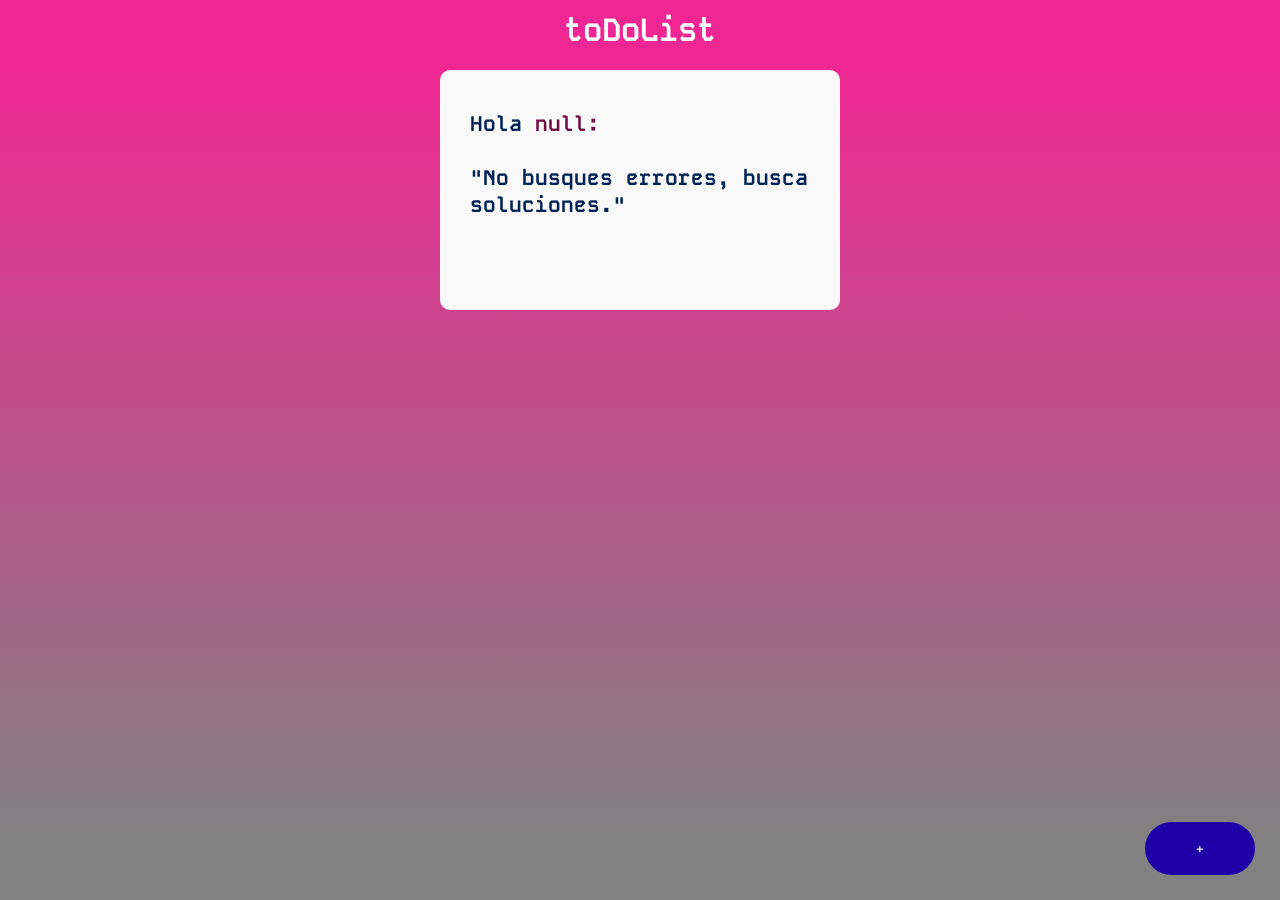
<file: TODOLIST/index.html>
<!DOCTYPE html>
<html lang="en">

<head>
    <meta charset="UTF-8">
    <meta name="viewport" content="width=device-width, initial-scale=1.0">
    <title>toDoList</title>
    <link rel="preconnect" href="https://fonts.googleapis.com">
    <link rel="preconnect" href="https://fonts.gstatic.com" crossorigin>
    <link href="https://fonts.googleapis.com/css2?family=Kode+Mono:wght@400..700&display=swap" rel="stylesheet">
    <link rel="stylesheet" href="style.css">
</head>

<body>
    <header id="header">
        <h1 id="titulo" class="titulo">toDoList</h1>
    </header>

    <section id="section1" class="section">
        <div id="s1-Div" class="taskManager">
            <h2 id="saludo"></h2>
            <div class="masBtnDiv">
                <button id="masBtn" class="masBtn">+</button>
            </div>
        </div>
    </section>


    <section id="section2" class="section">
        <div class="taskManager">
            <h2>Nueva Tarea</h2>
            <div class="form" id="div__addTarea">
                <input class="inputs" type="text" placeholder="Agregar tarea" id="addTarea">
            </div>
            <div class="form" id="div__clases">
                <select name="" id="clases">
                    <option class="inputs" value="Hogar"> Hogar </option>
                    <option class="inputs" value="Trabajo"> Trabajo</option>
                    ​<option class="inputs" value="Entretenimiento"> Entretenimiento </option>
                    ​<option class="inputs" value="Entretenimiento"> Familia </option>
                    <option class="inputs" value="Otros"> Otros </option>
                </select>
            </div>

            <div class="form" id="div__desc">
                <textarea name="" cols="30" rows="10" class="inputs descripcion" type="text" placeholder="Descripcion"
                    id="desc"></textarea>


            </div>
            <button id="tmBtn" class="btn" onclick="agregarTarea()">Agregar</button>

        </div>
    </section>

    <section id="section3" class="section">
        <div class="taskManager">
            <h2>Tareas</h2>

            <div id="tareas">
                <ul id="listContainer">
                </ul>
                <button id="volver2" class="volverBtn">Nueva tarea</button>
            </div>
    </section>

    <section id="section4" class="section">



    </section>

    <footer id="footer"></footer>

    <script src="script.js"></script>
</body>

</html>
</file>
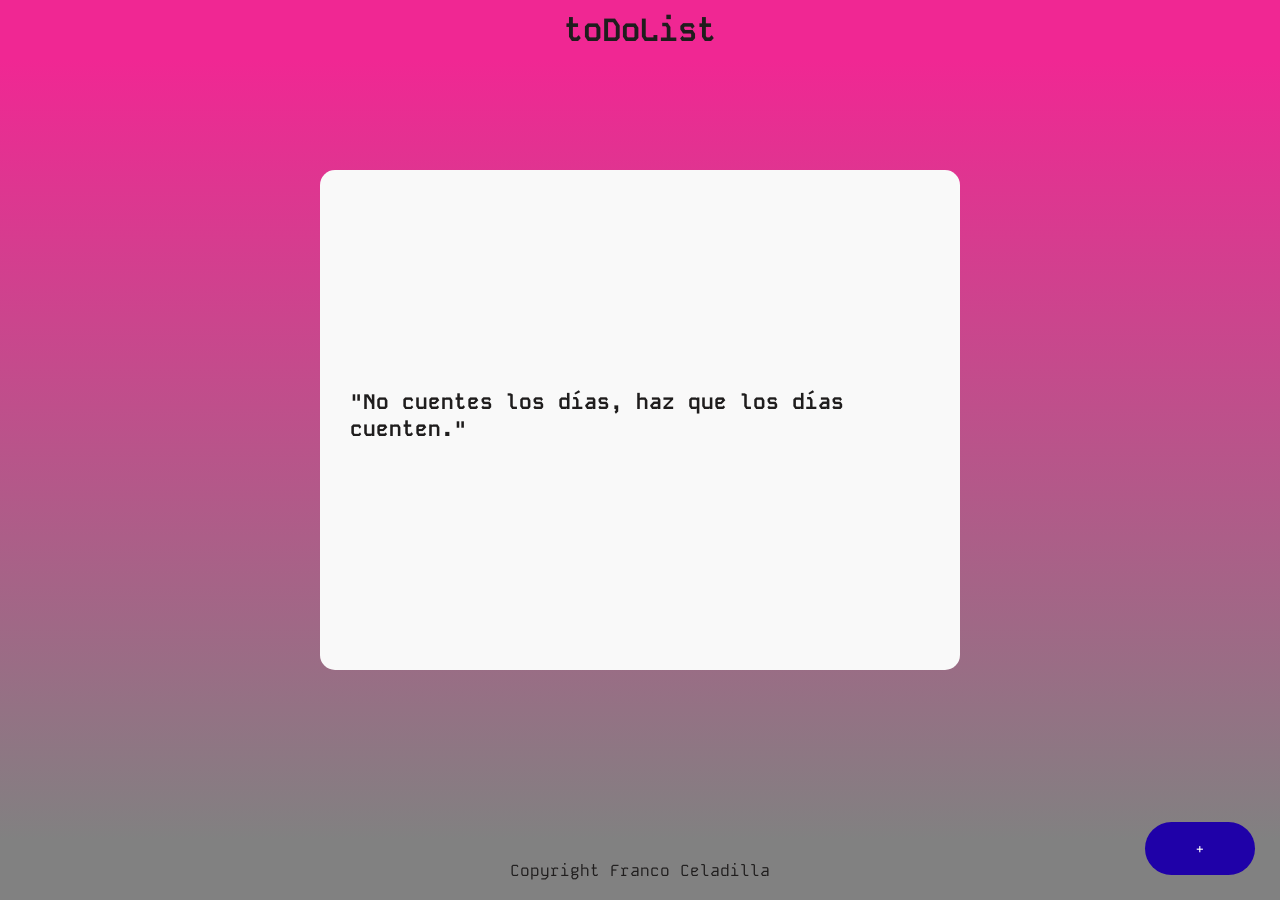
<file: celayaVII-reto04-final.html>
<!DOCTYPE html>
<html lang="en">

<head>
    <meta charset="UTF-8">
    <meta name="viewport" content="width=device-width, initial-scale=1.0">
    <title>toDoList</title>
    <link rel="preconnect" href="https://fonts.googleapis.com">
    <link rel="preconnect" href="https://fonts.gstatic.com" crossorigin>
    <link href="https://fonts.googleapis.com/css2?family=Kode+Mono:wght@400..700&display=swap" rel="stylesheet">
    <style>
        * {
            margin: 0px;
            padding: 0px;
            box-sizing: border-box;
            font-family: "Kode Mono", monospace;
            font-style: normal;
            color: #1f1d1d;
        }

        header,
        footer {
            display: flex;
            width: 100%;
            height: 60px;
            justify-content: center;
            align-items: center;
        }

        /*SECCIONES*/
        #section1 {
            display: flex;
            font-size: 14px;
            justify-content: center;
            align-items: center;
        }

        #section2 {
            display: none;
        }

        #section3 {
            display: none;
        }

        #section4 {
            display: none;
            justify-content: center;
            align-items: center;
        }

        .section {
            width: 100%;
            min-height: calc(100vh - 120px);
            background: rgb(129, 129, 129);
            background: linear-gradient(0deg,
                    rgba(129, 129, 129, 1) 0%,
                    rgba(240, 39, 147, 1) 100%);
        }

        .section__container {
            display: flex;
            height: 500px;
            width: 80%;
            max-width: 640px;
            background-color: #f9f9f9;
            margin: 10px auto 70px;
            padding: 40px 30px 50px 30px;
            border-radius: 15px;
            flex-direction: column;

        }

        .section__container1 {
            display: flex;
            height: 500px;
            width: 80%;
            max-width: 640px;
            background-color: #f9f9f9;
            margin: 10px auto 70px;
            padding: 40px 30px 50px 30px;
            border-radius: 15px;
            flex-direction: column;
            justify-content: center;
            align-items: center;
        }

        .section__container--form {
            display: flex;
            flex-direction: column;
            align-items: flex-start;
            justify-content: flex-start;
            background: #b6b0b0;
            border-radius: 20px;
            margin-bottom: 25px;
        }

        .form__inputs {
            border: none;
            outline: none;
            background: transparent;
            padding: 10px;
            padding-left: 10px;
            font-size: 14px;
            width: 100%;
        }

        /* #clasesTarea {
            border: none;
            outline: none;
            font-size: 14px;
            background-color: #b6b0b0;
            padding: 10px;
            border-radius: 15px;
            width: 100%;
        } */

        button {
            border: none;
            outline: none;
            padding: 16px 50px;
            background-color: #1f01a8;
            color: #fff;
            font-size: 16px;
            cursor: pointer;
            border-radius: 40px;
        }

        button:hover {
            background-color: #1a0188;
            color: #fff;
        }

        .fab {
            position: absolute;
            right: 25px;
            bottom: 25px;
        }




        ul li {
            display: flex;
            flex-flow: row;
            background: #b6b0b0;
            border-radius: 20px;
            list-style: none;
            font-size: 18px;
            padding: 10px 8px 10px 25px;
            user-select: none;
            cursor: pointer;
            position: relative;
            margin: 0px 10px 10px 0px;
        }

        .icon {
            position: absolute;
            height: 40px;
            width: 40px;
            border-radius: 50%;
            top: 15px;
            cursor: pointer;
        }

        .iconClass {
            position: absolute;
            height: 40px;
            width: 40px;
            border-radius: 50%;
            top: 15px;
            cursor: pointer;
        }


        .checkbox {
            right: 70px;
        }

        .delete {
            right: 20px;
        }

        .checked {
            text-decoration: line-through;
        }

        .txt {
            font-size: 18px;
            margin: 10px
        }

        .txtLista {
            font-size: 18px;
            margin: 10px;
            margin-left: 200px;
        }

        span {
            display: flex;
        }

        .section__container--sec4 {
            display: flex;
            width: 100%;
            max-width: 240px;
            background: #f9f9f9;
            margin: 10px auto 70px;
            padding: 20px 30px 20px 30px;
            border-radius: 10px;
            position: relative;
            flex-direction: column;
            align-items: center;
            justify-content: flex-start;
            height: 300px;


        }

        .tareita {
            display: flex;
            flex-direction: column;
            align-items: center;
            justify-content: center;
            background: #b6b0b0;
            height: 45px;
            width: 180px;
            margin-bottom: 15px;
            border: solid 1px #535252;
        }

        .div__tareas--icon {

            position: absolute;
            bottom: 15px;

        }

        #div__desc--tarea {
            height: 50px;
            display: flex;
            justify-content: flex-start;

        }

        #closeIcon {
            height: 30px;
            width: 30px;
            position: absolute;
            right: 10px;
            top: 10px;
            cursor: pointer;
        }

        .iconSect4 {
            height: 65px;
            width: 65px;
            cursor: pointer;
        }

        /*COLORES*/
        .pink {
            background-color: rgba(240, 39, 147, 1);
        }

        .grey {
            background-color: rgba(129, 129, 129, 1);
        }
    </style>
</head>

<body>
    <header id="header" class="pink">
        <h1 id="header__titulo" class="header__titulo">toDoList</h1>
    </header>

    <div id="section1" class="section">
        <div class="section__container1">
            <h2 id="saludoTxt"></h2>
        </div>
        <button id="fabBtn" class="button fab">+</button>
    </div>


    <div id="section2" class="section">
        <div class="section__container">
            <div class="section__container--form">
                <input id="nombreTarea" class="form__inputs" type="text" placeholder="Agregar tarea">
            </div>
            <div class="section__container--form">
                <select name="" id="clasesTarea" class="form__inputs">
                    <option value="hogar">Hogar</option>
                    <option value="trabajo">Trabajo</option>
                    <option value="entretenimiento">Entretenimiento</option>
                    <option value="otros">Otros</option>
                </select>
            </div>
            <div class="section__container--form">
                <textarea name="" id="descripcionTarea" cols="30" rows="10" placeholder="Describa su tarea"
                    class="form__inputs"></textarea>
            </div>
            <button id="agregarBtn" class="button agregarTarea" onclick="agregarTarea()">Agregar</button>
        </div>
    </div>


    <div id="section3" class="section">
        <div class="section__container">
            <h2>Tareas</h2>
            <div id="tareas" class="">
                <ul id="listaTareas">
                </ul>
                <button id="nuevaTareaBtn" class="button fab">Nueva tarea</button>
            </div>
        </div>

    </div>

    <div id="section4" class="section">
        <!-- <div class="section__container--sec4">
            <img id="closeIcon" class="iconSect4" src="https://img.icons8.com/plasticine/100/cancel.png" alt="cancel"
                onclick="cerrarTarea()" />
            <h4 id="tituloTarea" class="tituloTarea"> </h4>


            <div id="div__tarea__img" class="txt"> </div>

            <div id="div__desc--tarea" class="tareita">
                <p id="txtDesc" class="txt"> </p>
            </div>
            <div class="div__tareas--icon">
                <img id="checkIconSect4" src="https://img.icons8.com/plasticine/100/unchecked-checkbox.png"
                    alt="unchecked-checkbox" class="iconSect4" onclick="tachar()" />
                <img id="deleteSect4" class="iconSect4" src="https://img.icons8.com/plasticine/100/delete.png"
                    alt="delete" onclick="eliminarTarea()" />
            </div> -->
    </div>
    </div>
    <footer id="footer" class="grey">
        <p id="footer__copyright" class="footer__copyright">Copyright Franco Celadilla </p>
    </footer>
    <script>
        let section1 = document.getElementById("section1");
        let section2 = document.getElementById("section2");
        let section3 = document.getElementById("section3");
        let section4 = document.getElementById("section4");
        let saludoTxt = document.getElementById("saludoTxt");
        let fabBtn = document.getElementById("fabBtn");
        let agregarBtn = document.getElementById("agregarBtn");
        let nuevaTareaBtn = document.getElementById("nuevaTareaBtn");
        let listaTareas = document.getElementById("listaTareas");
        let nombre = document.getElementById("nombreTarea");
        let clase = document.getElementById("clasesTarea");
        let descripcion = document.getElementById("descripcionTarea");

        let tituloTarea = document.getElementById(" tituloTarea");
        let txtDesc = document.getElementById("txtDesc");
        let divImgTarea = document.getElementById("div__tarea__img");

        let tareas = [];
        let contador = 0;

        // FRASES RANDOM

        const frases = [
            '"El único modo de hacer un gran trabajo es amar lo que haces." ',
            '"La vida es lo que pasa mientras estás ocupado haciendo otros planes." ',
            '"El éxito es la suma de pequeños esfuerzos repetidos día tras día." ',
            '"No importa lo lento que vayas, siempre y cuando no te detengas." ',
            '"El secreto del cambio es enfocar toda tu energía no en luchar contra lo viejo, sino en construir lo nuevo." ',
            '"El éxito no es la clave de la felicidad. La felicidad es la clave del éxito. Si amas lo que haces, tendrás éxito." ',
            '"La mejor manera de predecir el futuro es crearlo." ',
            '"El único lugar donde el éxito viene antes que el trabajo es en el diccionario." ',
            '"No te preocupes por los fracasos, preocúpate por las posibilidades que pierdes cuando ni siquiera lo intentas." ',
            '"Haz hoy lo que otros no quieren, haz mañana lo que otros no pueden." ',
            '"No cuentes los días, haz que los días cuenten." ',
            '"El que nunca ha cometido un error nunca ha intentado nada nuevo." ',
            '"No busques errores, busca soluciones." ',
            '"Tu tiempo es limitado, así que no lo desperdicies viviendo la vida de alguien más." ',
        ];

        const random = Math.floor(Math.random() * 13);

        saludoTxt.innerHTML += frases[random];

        // FAB BUTTON
        fabBtn.addEventListener("click", () => {
            section1.style.display = "none";
            section2.style.display = "flex";
            section3.style.display = "none";
        });

        // FUNCION PARA CREAR TAREA NUEVA

        const crearTarea = () => {



            let emojiclase;

            if (clase.value == "hogar") {
                emojiclase = "https://img.icons8.com/plasticine/40/futurama-bender.png";
            } if (clase.value == "trabajo") {
                emojiclase = "https://img.icons8.com/plasticine/40/rick-sanchez.png";
            } if (clase.value == "entretenimiento") {
                emojiclase = "https://img.icons8.com/plasticine/40/homer-simpson.png";
            } if (clase.value == "otros") {
                emojiclase = "https://img.icons8.com/plasticine/40/jake.png";
            };

            contador++;

            let tarea = {
                id: tareas.length,
                nombre: nombre.value,
                clase: emojiclase,
                claseTxt: clase.value,
                descripcion: descripcion.value,
                estado: false
            }

            tareas.push(tarea);



        }

        // FUNCION PARA RENDERIZAR

        const render = () => {

            listaTareas.innerHTML = ''


            tareas.map((tarea) => {

                let templateTarea = '';


                if (tarea.estado == false) {
                    templateTarea = `<li id="tarea-${tarea.id}" class="unchecked"><span class="span" onclick="verTarea(${tarea.id})">
                            <img class="iconClass" src="${tarea.clase}" />
                            <h4 class="txtLista "> ${tarea.nombre} </h4>
                            <!--<p class="txt"> ${tarea.descripcion} </p>  -->
                            
                        </span><img class="icon checkbox"
                            src="https://img.icons8.com/plasticine/100/unchecked-checkbox.png" alt="unchecked-checkbox"
                            onclick="tachar(${tarea.id},${tarea.estado})" /><img class="icon delete"
                            src="https://img.icons8.com/plasticine/100/delete.png" alt="delete"
                            onclick="borrarTarea(${tarea.id})" />`;



                } else {
                    templateTarea = `<li id="tarea-${tarea.id}" class="unchecked"><span class="span" onclick="verTarea(${tarea.id})">
                            <img class="iconClass" src="${tarea.clase}" />
                            <h4 class="txtLista checked"> ${tarea.nombre} </h4>
                            <!--  <p class="txt"> ${tarea.descripcion} </p> -->

                        </span><img class="icon checkbox"
                            src="https://img.icons8.com/plasticine/100/checked-checkbox.png" alt="unchecked-checkbox"
                            onclick="tachar(${tarea.id},${tarea.estado})" /><img class="icon delete"
                            src="https://img.icons8.com/plasticine/100/delete.png" alt="delete"
                            onclick="borrarTarea(${tarea.id})" />`;

                }

                listaTareas.innerHTML += templateTarea;



            })

            nombre.value = "";
            clase.value = "hogar";
            descripcion.value = "";


        }

        // AGREGAR LA TAREA AL ARRAY Y AL HTML

        const agregarTarea = () => {
            if (nombreTarea.value == "" || clasesTarea.value == "" || descripcionTarea.value == "") {
                alert("Por favor rellena los campos");
            } else {
                crearTarea()
                render()
                section1.style.display = "none";
                section2.style.display = "none";
                section3.style.display = "flex";
            }



        }
        // CHECK TAREA
        let tachar = (id) => {
            tareas[encontrar(id)].estado = !tareas[encontrar(id)].estado;

            render();
        };
        let encontrar = (id) => {
            let posicion = tareas.findIndex((tarea) => tarea.id === id);
            return posicion;
        };

        // BORRAR TAREA


        const borrarTarea = (posicion) => {

            tareas.splice(posicion, 1);
            listaTareas.innerHTML = '';

            render();

            if (tareas.length == 0) {
                section1.style.display = "flex";
                section2.style.display = "none";
                section3.style.display = "none";
                section4.style.display = "none";
            };

        }

        // BOTON PARA AGREGAR MAS TAREAS
        nuevaTareaBtn.addEventListener("click", () => {
            section1.style.display = "none";
            section2.style.display = "flex";
            section3.style.display = "none";
        });

        // VER DETALLE TAREA
        const verTarea = (id) => {

            section4.innerHTML = "";
            modeloDetalle = "";

            if (!tareas[encontrar(id)].estado) {
                modeloDetalle = `<div class="section__container--sec4">
            <img id="closeIcon" class="iconSect4" src="https://img.icons8.com/plasticine/100/cancel.png" alt="cancel"
                onclick="cerrarTarea()" />
            <h4 id="tituloTarea" class="tituloTarea"> ${tareas[encontrar(id)].nombre} </h4>


            <div id="div__tarea__img" class="txt"><img src="${tareas[encontrar(id)].clase}"/> </div>

            <div id="div__desc--tarea" class="tareita">
                <p id="txtDesc" class="txt"> ${tareas[encontrar(id)].descripcion} </p>
            </div>
            <div class="div__tareas--icon">
                
            </div>`} else {
                modeloDetalle = `<div class="section__container--sec4">
            <img id="closeIcon" class="iconSect4" src="https://img.icons8.com/plasticine/100/cancel.png" alt="cancel"
                onclick="cerrarTarea()" />
            <h4 id="tituloTarea" class="tituloTarea"> ${tareas[encontrar(id)].nombre} </h4>


            <div id="div__tarea__img" class="txt"><img src="${tareas[encontrar(id)].clase}"/> </div>

            <div id="div__desc--tarea" class="tareita">
                <p id="txtDesc" class="txt"> ${tareas[encontrar(id)].descripcion} </p>
            </div>
            <div class="div__tareas--icon">
                
            </div>`}

            section4.innerHTML += modeloDetalle;


            section1.style.display = "none";
            section2.style.display = "none";
            section3.style.display = "none";
            section4.style.display = "flex";


        }

        // CERRAR DETALLE TAREA 
        const cerrarTarea = () => {
            section1.style.display = "none";
            section2.style.display = "none";
            section3.style.display = "flex";
            section4.style.display = "none";
        }



    </script>
</body>

</html>
</file>
<file: TODOLIST/style.css>
* {
  margin: 0;
  padding: 0;
  box-sizing: border-box;
  font-family: "Kode Mono", monospace;
  font-style: normal;
}

header,
footer {
  margin: 0;
  padding: 0;
  width: 100%;
  height: 60px;
}

header {
  display: flex;
  justify-content: center;
  align-items: center;
  background-color: rgba(240, 39, 147, 1);
}

footer {
  background-color: rgba(129, 129, 129, 1);
}

/* SECTIONS */

.section {
  width: 100%;
  min-height: calc(100vh - 120px);
  background: rgb(129, 129, 129);
  background: linear-gradient(
    0deg,
    rgba(129, 129, 129, 1) 0%,
    rgba(240, 39, 147, 1) 100%
  );
  /* padding: 10px; */
}

#section1 {
  display: flex;
  font-size: 14px;
}

#section2 {
  display: none;
}

#section3 {
  display: none;
}

#section4 {
  display: none;
  justify-content: center;
  align-items: center;
}

/* CONTENEDORES */

#s1-Div {
  width: 400px;
  height: 240px;
}

.taskManager {
  height: 500px;
  width: 80%;
  max-width: 640px;
  background: #f9f9f9;
  margin: 10px auto 70px;
  padding: 40px 30px 50px 30px;
  border-radius: 10px;
}

.taskManager h2 {
  color: #012255;
  align-items: center;
  margin-bottom: 20px;
}

.form {
  display: flex;
  flex-direction: column;
  align-items: flex-start;
  justify-content: flex-start;
  background: #b6b0b0;
  border-radius: 20px;
  margin-bottom: 25px;
}

.div__tareas {
  display: flex;
  width: 100%;
  max-width: 240px;
  background: #f9f9f9;
  margin: 10px auto 70px;
  padding: 20px 30px 20px 30px;
  border-radius: 10px;
  position: relative;
  flex-direction: column;
  align-items: center;
  justify-content: flex-start;
  height: 300px;
}

.tareita {
  display: flex;
  flex-direction: column;
  align-items: center;
  justify-content: center;
  background: #b6b0b0;
  height: 45px;
  width: 180px;
  margin-bottom: 15px;
  border: solid 1px #535252;
}

.div__tareas--icon {
  position: absolute;
  bottom: 15px;
}

#div__desc--tarea {
  height: 50px;
  display: flex;
  justify-content: flex-start;
}

.inputs {
  font-size: 18px;
}

/* BUTTONS */

button {
  border: none;
  outline: none;
  padding: 16px 50px;
  background-color: #1f01a8;
  color: #fff;
  font-size: 16px;
  cursor: pointer;
  border-radius: 40px;
}

button:hover {
  background-color: #1a0188;
  color: #fff;
}

.masBtn {
  position: absolute;
  right: 25px;
  bottom: 25px;
}

.volverBtn {
  position: absolute;
  left: 150px;
  bottom: 150px;
}

/* .btn {
            position: absolute;
            right: 400px;
        } */

/* LISTA Y ELEMENTOS */

.titulo {
  color: #fafafa;
  align-items: center;
  margin-bottom: 20px;
  padding-top: 20px;
}

input {
  border: none;
  outline: none;
  background: transparent;
  padding: 10px;
  padding-left: 10px;
  font-size: 14px;
  width: 100%;
}

#clases {
  border: none;
  outline: none;
  font-size: 14px;
  background-color: #b6b0b0;
  padding: 10px;
  border-radius: 15px;
  width: 100%;
}

ul li {
  display: flex;
  flex-flow: row;
  background: #b6b0b0;
  border-radius: 20px;
  list-style: none;
  font-size: 18px;
  padding: 10px 8px 10px 25px;
  user-select: none;
  cursor: pointer;
  position: relative;
  margin: 0px 10px 10px 0px;
}

.span {
  display: flex;
}

.txtTareas {
  font-size: 18px;
  margin: 10px;
}

.iconosTareas {
  height: 40px;
  width: 40px;
}

.tituloTarea {
  font-size: 20px;
  margin: 10px;
  margin-bottom: 20px;
}

#name {
  color: rgb(109, 13, 64);
}

.checkBox {
  position: absolute;
  height: 40px;
  width: 40px;
  border-radius: 50%;
  right: 70px;
  top: 15px;
  cursor: pointer;
}

.unchecked {
  text-decoration: none;
}

.checked {
  text-decoration: line-through;
}

.deleteBox {
  position: absolute;
  height: 40px;
  width: 40px;
  border-radius: 50%;
  right: 20px;
  top: 15px;
  cursor: pointer;
}

#closeIcon {
  height: 30px;
  width: 30px;
  position: absolute;
  right: 10px;
  top: 10px;
  cursor: pointer;
}

#uncheckSect4,
#deleteSect4,
#checkSect4 {
  height: 65px;
  width: 65px;
  cursor: pointer;
}

.descripcion {
  display: flex;
  align-items: flex-end;
  height: 150px;
  width: 580px;
  background: none;
  border-radius: 15px;
  padding: 10px;
}

#desc {
  outline: none;
  border: none;
}
</file>
